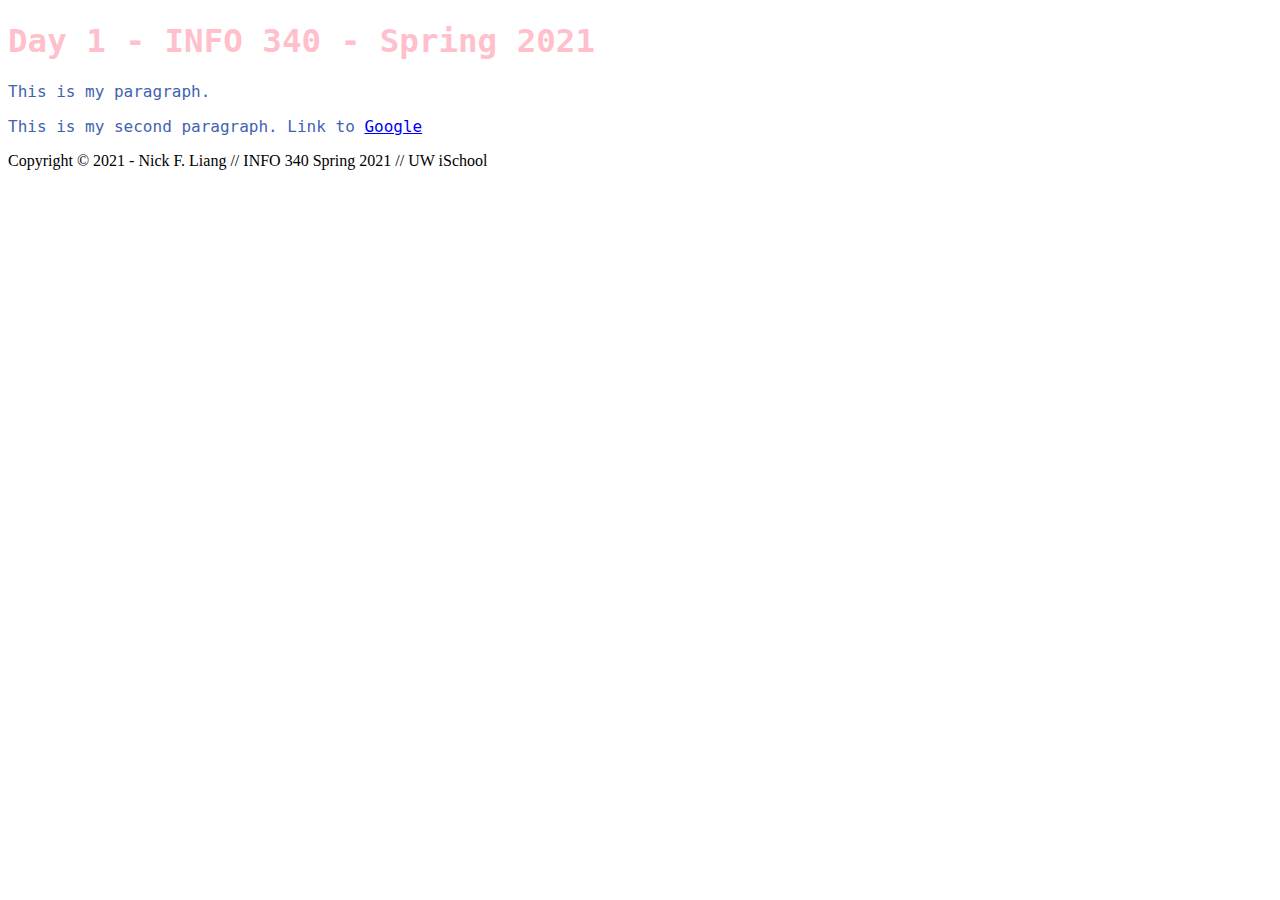
<file: day-01/index.html>
<!doctype html>
<html lang="en">
<!-- we'll create our HTML file here -->
<head>
    <meta charset="UTF-8">
    <meta name="author" content="nick liang">
    <meta name="description" content="the index page for day 1 of info 340 spring 21">
    <meta name="keywords" content="info 340, informatics, client-side, web, development, HTML, CSS, JavaScript">
    <meta name="viewport" content="width=device-width, initial-scale=1.0">

    <link rel="stylesheet" href="css/style.css">

    <title>Day 1 - INFO 340 - Spring 2021</title>
</head>

<body>
    <header>
        <h1>Day 1 - INFO 340 - Spring 2021</h1>
        <nav>
            <!-- nav link would go here-->
        </nav>
    </header>

    <main>
        <section>
            <p>This is my paragraph.</p>
        </section>
        <section>
            <p>This is my second paragraph. Link to <a href="https://google.com">Google</a></p>
        </section>
    </main>

    <footer> Copyright &copy; 2021 - Nick F. Liang // INFO 340 Spring 2021 // UW iSchool </footer>
</body>

</html>
</file>
<file: day-01/css/style.css>
/* we'll add some basic style here */
main {
    font-family: monospace, sans-serif;
    color: rgb(63, 99, 177);
}

h1 {
    font-family: monospace;
    font-size: 2.5em;
    color:pink;
}
</file>
